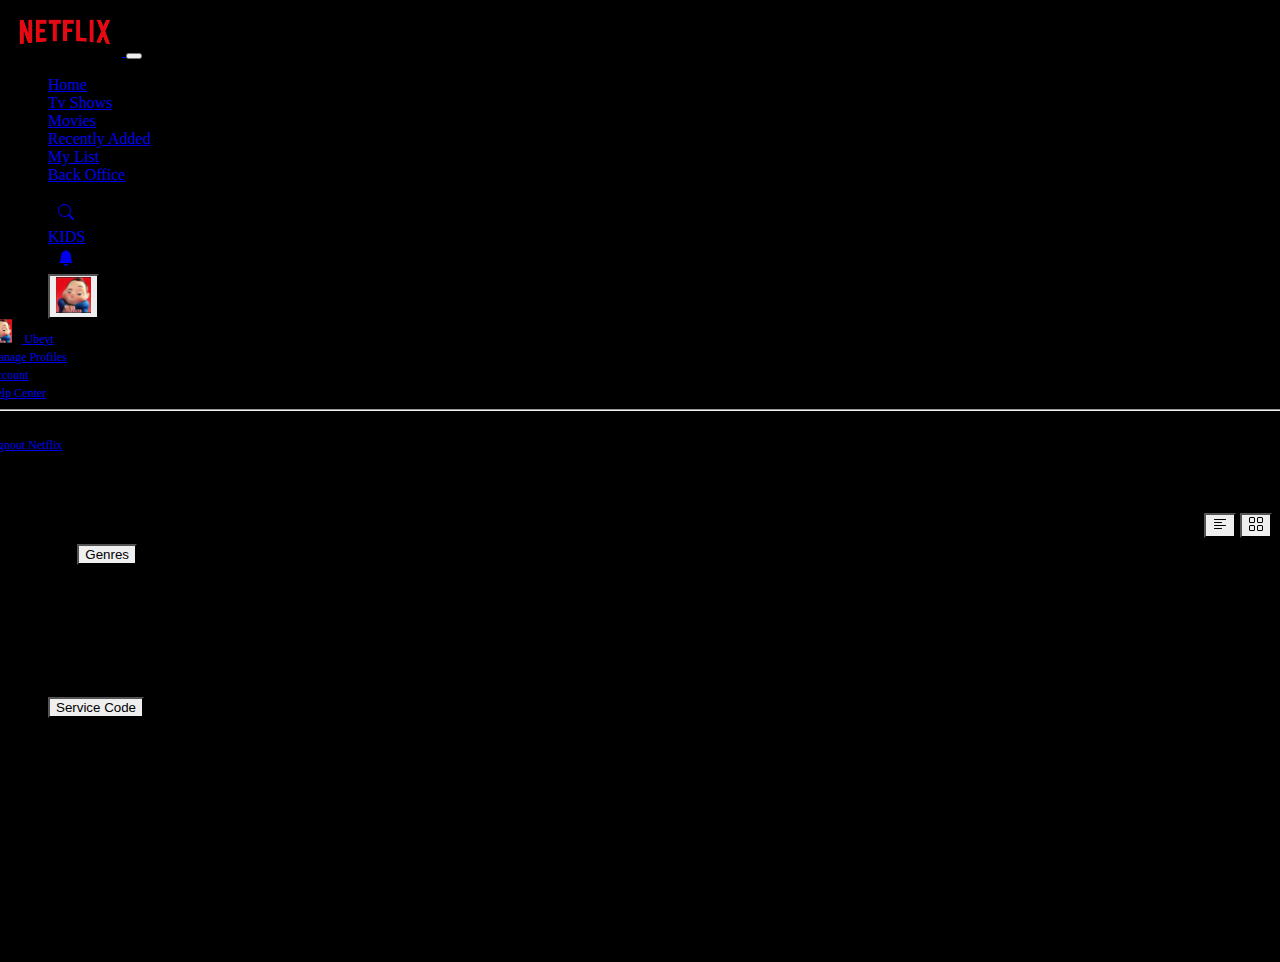
<file: index.html>
<!doctype html>
<html lang="en">

<head>
    <!-- Required meta tags -->
    <meta charset="utf-8">
    <meta name="viewport" content="width=device-width, initial-scale=1">

    <!-- Bootstrap CSS -->
    <link href="https://cdn.jsdelivr.net/npm/bootstrap@5.0.0-beta2/dist/css/bootstrap.min.css" rel="stylesheet"
        integrity="sha384-BmbxuPwQa2lc/FVzBcNJ7UAyJxM6wuqIj61tLrc4wSX0szH/Ev+nYRRuWlolflfl" crossorigin="anonymous">
    <link href="./style.css" rel="stylesheet">
    <script src="./script.js" defer></script>
    <title>Netflix</title>
</head>

<body>
    <nav class="navbar navbar-expand-lg navbar-dark">
        <div class="container-fluid">
            <a class="navbar-brand" href="index.html">
                <img src="./assets/netflix_logo.png" id="logo">
            </a>
            <button class="navbar-toggler" type="button" data-bs-toggle="collapse"
                data-bs-target="#navbarSupportedContent" aria-controls="navbarSupportedContent"
                aria-expanded="false" aria-label="Toggle navigation">
                <span class="navbar-toggler-icon"></span>
            </button>
            <div class="collapse navbar-collapse" id="navbarSupportedContent">
                <ul class="navbar-nav me-auto mb-2 mb-lg-0">

                    <li class="nav-item">
                        <a class="nav-link" href="index.html">Home</a>
                    </li>
                    <li class="nav-item">
                        <a class="nav-link" href="#">Tv Shows</a>
                    </li>
                    <li class="nav-item">
                        <a class="nav-link" href="#">Movies</a>
                    </li>
                    <li class="nav-item">
                        <a class="nav-link" href="#">Recently Added</a>
                    </li>
                    <li class="nav-item">
                        <a class="nav-link" href="#">My List</a>
                    </li>
                    <li class="nav-item">
                        <a class="nav-link" href="./office.html">Back Office</a>
                    </li>
                </ul>

                <ul class="navbar-nav">
                    <li class="nav-item">
                        <a class="nav-link active" aria-current="page" href="#">
                            <svg xmlns="http://www.w3.org/2000/svg" width="16" height="16" fill="currentColor"
                                class="bi bi-search icon" viewBox="0 0 16 16">
                                <path
                                    d="M11.742 10.344a6.5 6.5 0 1 0-1.397 1.398h-.001c.03.04.062.078.098.115l3.85 3.85a1 1 0 0 0 1.415-1.414l-3.85-3.85a1.007 1.007 0 0 0-.115-.1zM12 6.5a5.5 5.5 0 1 1-11 0 5.5 5.5 0 0 1 11 0z" />
                            </svg>
                        </a>
                    </li>
                    <li class="nav-item">
                        <a class="nav-link" href="#">KIDS</a>
                    </li>
                    <li class="nav-item">
                        <a class="nav-link" href="#">
                            <svg xmlns="http://www.w3.org/2000/svg" width="16" height="16" fill="currentColor"
                                class="bi bi-bell-fill icon" viewBox="0 0 16 16">
                                <path
                                    d="M8 16a2 2 0 0 0 2-2H6a2 2 0 0 0 2 2zm.995-14.901a1 1 0 1 0-1.99 0A5.002 5.002 0 0 0 3 6c0 1.098-.5 6-2 7h14c-1.5-1-2-5.902-2-7 0-2.42-1.72-4.44-4.005-4.901z" />
                            </svg>
                        </a>
                    </li>

                    <li class="nav-item">
                        <!-- Example single danger button -->
                        <div class="btn-group">
                            <button type="button" class="btn dropdown-toggle" data-bs-toggle="dropdown"
                                aria-expanded="false">
                                <img src="./assets/avatar.png" id="avatar">
                            </button>
                            <ul class="dropdown-menu dropdown-menu-dark">
                                <li><a class="dropdown-item" href="/profile.html">
                                        <div class="d-flex align-items-center">
                                            <img src="./assets/avatar.png" id="avatar-small">
                                            Ubeyt
                                        </div>
                                    </a></li>
                                <li><a class="dropdown-item" href="profile.html">Manage Profiles</a></li>
                                <li><a class="dropdown-item" href="accounts.html">Account</a></li>
                                <li><a class="dropdown-item" href="#">Help Center</a></li>
                                <li>
                                    <hr class="dropdown-divider">
                                </li>
                                <li><a class="dropdown-item" href="#">Signout Netflix</a></li>
                            </ul>
                        </div>
                    </li>

                </ul>

            </div>
        </div>
    </nav>
    <div class="container-fluid">
        <div class="genre-details">
            <div class="d-flex">
                <h3 class="text-light">Movies</h3>
                <button class="btn btn-outline-light dropdown-toggle genre-button">Genres</button>
            </div>
            <div>
                <div class="btn-group me-2" role="group" aria-label="First group">
                    <button type="button" class="btn btn-outline-secondary">
                        <svg xmlns="http://www.w3.org/2000/svg" width="16" height="16" fill="currentColor"
                            class="bi bi-text-left" viewBox="0 0 16 16">
                            <path fill-rule="evenodd"
                                d="M2 12.5a.5.5 0 0 1 .5-.5h7a.5.5 0 0 1 0 1h-7a.5.5 0 0 1-.5-.5zm0-3a.5.5 0 0 1 .5-.5h11a.5.5 0 0 1 0 1h-11a.5.5 0 0 1-.5-.5zm0-3a.5.5 0 0 1 .5-.5h7a.5.5 0 0 1 0 1h-7a.5.5 0 0 1-.5-.5zm0-3a.5.5 0 0 1 .5-.5h11a.5.5 0 0 1 0 1h-11a.5.5 0 0 1-.5-.5z" />
                        </svg>
                    </button>
                    <button type="button" class="btn btn-outline-secondary">
                        <svg xmlns="http://www.w3.org/2000/svg" width="16" height="16" fill="currentColor"
                            class="bi bi-grid" viewBox="0 0 16 16">
                            <path
                                d="M1 2.5A1.5 1.5 0 0 1 2.5 1h3A1.5 1.5 0 0 1 7 2.5v3A1.5 1.5 0 0 1 5.5 7h-3A1.5 1.5 0 0 1 1 5.5v-3zM2.5 2a.5.5 0 0 0-.5.5v3a.5.5 0 0 0 .5.5h3a.5.5 0 0 0 .5-.5v-3a.5.5 0 0 0-.5-.5h-3zm6.5.5A1.5 1.5 0 0 1 10.5 1h3A1.5 1.5 0 0 1 15 2.5v3A1.5 1.5 0 0 1 13.5 7h-3A1.5 1.5 0 0 1 9 5.5v-3zm1.5-.5a.5.5 0 0 0-.5.5v3a.5.5 0 0 0 .5.5h3a.5.5 0 0 0 .5-.5v-3a.5.5 0 0 0-.5-.5h-3zM1 10.5A1.5 1.5 0 0 1 2.5 9h3A1.5 1.5 0 0 1 7 10.5v3A1.5 1.5 0 0 1 5.5 15h-3A1.5 1.5 0 0 1 1 13.5v-3zm1.5-.5a.5.5 0 0 0-.5.5v3a.5.5 0 0 0 .5.5h3a.5.5 0 0 0 .5-.5v-3a.5.5 0 0 0-.5-.5h-3zm6.5.5A1.5 1.5 0 0 1 10.5 9h3a1.5 1.5 0 0 1 1.5 1.5v3a1.5 1.5 0 0 1-1.5 1.5h-3A1.5 1.5 0 0 1 9 13.5v-3zm1.5-.5a.5.5 0 0 0-.5.5v3a.5.5 0 0 0 .5.5h3a.5.5 0 0 0 .5-.5v-3a.5.5 0 0 0-.5-.5h-3z" />
                        </svg>
                    </button>

                </div>
            </div>
        </div>
    </div>


    <div id = "main" class="container-fluid" style="width: 95%;">

    </div>














    <div class="container">
        <footer>
            <div class="row">
                <div class="col-md-3">
                    <ul class="navbar-nav">
                        <li class="nav-item">
                            <svg xmlns="http://www.w3.org/2000/svg" width="24" height="24" fill="currentColor"
                                class="bi bi-facebook text-secondary me-2" viewBox="0 0 16 16">
                                <path
                                    d="M16 8.049c0-4.446-3.582-8.05-8-8.05C3.58 0-.002 3.603-.002 8.05c0 4.017 2.926 7.347 6.75 7.951v-5.625h-2.03V8.05H6.75V6.275c0-2.017 1.195-3.131 3.022-3.131.876 0 1.791.157 1.791.157v1.98h-1.009c-.993 0-1.303.621-1.303 1.258v1.51h2.218l-.354 2.326H9.25V16c3.824-.604 6.75-3.934 6.75-7.951z" />
                            </svg>
                            <svg xmlns="http://www.w3.org/2000/svg" width="24" height="24" fill="currentColor"
                                class="bi bi-instagram text-secondary me-2" viewBox="0 0 16 16">
                                <path
                                    d="M8 0C5.829 0 5.556.01 4.703.048 3.85.088 3.269.222 2.76.42a3.917 3.917 0 0 0-1.417.923A3.927 3.927 0 0 0 .42 2.76C.222 3.268.087 3.85.048 4.7.01 5.555 0 5.827 0 8.001c0 2.172.01 2.444.048 3.297.04.852.174 1.433.372 1.942.205.526.478.972.923 1.417.444.445.89.719 1.416.923.51.198 1.09.333 1.942.372C5.555 15.99 5.827 16 8 16s2.444-.01 3.298-.048c.851-.04 1.434-.174 1.943-.372a3.916 3.916 0 0 0 1.416-.923c.445-.445.718-.891.923-1.417.197-.509.332-1.09.372-1.942C15.99 10.445 16 10.173 16 8s-.01-2.445-.048-3.299c-.04-.851-.175-1.433-.372-1.941a3.926 3.926 0 0 0-.923-1.417A3.911 3.911 0 0 0 13.24.42c-.51-.198-1.092-.333-1.943-.372C10.443.01 10.172 0 7.998 0h.003zm-.717 1.442h.718c2.136 0 2.389.007 3.232.046.78.035 1.204.166 1.486.275.373.145.64.319.92.599.28.28.453.546.598.92.11.281.24.705.275 1.485.039.843.047 1.096.047 3.231s-.008 2.389-.047 3.232c-.035.78-.166 1.203-.275 1.485a2.47 2.47 0 0 1-.599.919c-.28.28-.546.453-.92.598-.28.11-.704.24-1.485.276-.843.038-1.096.047-3.232.047s-2.39-.009-3.233-.047c-.78-.036-1.203-.166-1.485-.276a2.478 2.478 0 0 1-.92-.598 2.48 2.48 0 0 1-.6-.92c-.109-.281-.24-.705-.275-1.485-.038-.843-.046-1.096-.046-3.233 0-2.136.008-2.388.046-3.231.036-.78.166-1.204.276-1.486.145-.373.319-.64.599-.92.28-.28.546-.453.92-.598.282-.11.705-.24 1.485-.276.738-.034 1.024-.044 2.515-.045v.002zm4.988 1.328a.96.96 0 1 0 0 1.92.96.96 0 0 0 0-1.92zm-4.27 1.122a4.109 4.109 0 1 0 0 8.217 4.109 4.109 0 0 0 0-8.217zm0 1.441a2.667 2.667 0 1 1 0 5.334 2.667 2.667 0 0 1 0-5.334z" />
                            </svg>
                            <svg xmlns="http://www.w3.org/2000/svg" width="24" height="24" fill="currentColor"
                                class="bi bi-twitter text-secondary me-2" viewBox="0 0 16 16">
                                <path
                                    d="M5.026 15c6.038 0 9.341-5.003 9.341-9.334 0-.14 0-.282-.006-.422A6.685 6.685 0 0 0 16 3.542a6.658 6.658 0 0 1-1.889.518 3.301 3.301 0 0 0 1.447-1.817 6.533 6.533 0 0 1-2.087.793A3.286 3.286 0 0 0 7.875 6.03a9.325 9.325 0 0 1-6.767-3.429 3.289 3.289 0 0 0 1.018 4.382A3.323 3.323 0 0 1 .64 6.575v.045a3.288 3.288 0 0 0 2.632 3.218 3.203 3.203 0 0 1-.865.115 3.23 3.23 0 0 1-.614-.057 3.283 3.283 0 0 0 3.067 2.277A6.588 6.588 0 0 1 .78 13.58a6.32 6.32 0 0 1-.78-.045A9.344 9.344 0 0 0 5.026 15z" />
                            </svg>
                            <svg xmlns="http://www.w3.org/2000/svg" width="24" height="24" fill="currentColor"
                                class="bi bi-youtube text-secondary me-2" viewBox="0 0 16 16">
                                <path
                                    d="M8.051 1.999h.089c.822.003 4.987.033 6.11.335a2.01 2.01 0 0 1 1.415 1.42c.101.38.172.883.22 1.402l.01.104.022.26.008.104c.065.914.073 1.77.074 1.957v.075c-.001.194-.01 1.108-.082 2.06l-.008.105-.009.104c-.05.572-.124 1.14-.235 1.558a2.007 2.007 0 0 1-1.415 1.42c-1.16.312-5.569.334-6.18.335h-.142c-.309 0-1.587-.006-2.927-.052l-.17-.006-.087-.004-.171-.007-.171-.007c-1.11-.049-2.167-.128-2.654-.26a2.007 2.007 0 0 1-1.415-1.419c-.111-.417-.185-.986-.235-1.558L.09 9.82l-.008-.104A31.4 31.4 0 0 1 0 7.68v-.122C.002 7.343.01 6.6.064 5.78l.007-.103.003-.052.008-.104.022-.26.01-.104c.048-.519.119-1.023.22-1.402a2.007 2.007 0 0 1 1.415-1.42c.487-.13 1.544-.21 2.654-.26l.17-.007.172-.006.086-.003.171-.007A99.788 99.788 0 0 1 7.858 2h.193zM6.4 5.209v4.818l4.157-2.408L6.4 5.209z" />
                            </svg>
                        </li>
                        <li class="nav-item">
                            <a class="nav-link text-muted">Audio and Subtitles</a>
                        </li>
                        <li class="nav-item">
                            <a class="nav-link text-muted">Media Center</a>
                        </li>
                        <li class="nav-item">
                            <a class="nav-link text-muted">Privacy</a>
                        </li>
                        <li class="nav-item">
                            <a class="nav-link text-muted">Contact Us</a>
                        </li>
                        <li class="nav-item mt-2">
                            <button class="btn btn-outline-secondary">Service Code</button>
                        </li>
                        <li class="nav-item mt-2">
                            <a class="nav-link text-muted">© 1997-2021 Netflix Inc</a>
                        </li>
                    </ul>
                </div>
                <div class="col-md-3">
                    <ul class="navbar-nav">

                        <li class="nav-item">
                            <a class="nav-link text-muted">Audio Description</a>
                        </li>
                        <li class="nav-item">
                            <a class="nav-link text-muted">Investor Relations</a>
                        </li>
                        <li class="nav-item">
                            <a class="nav-link text-muted">Legal Notices</a>
                        </li>


                    </ul>
                </div>
                <div class="col-md-3">
                    <ul class="navbar-nav">

                        <li class="nav-item">
                            <a class="nav-link text-muted">Help Center</a>
                        </li>
                        <li class="nav-item">
                            <a class="nav-link text-muted">Jobs</a>
                        </li>
                        <li class="nav-item">
                            <a class="nav-link text-muted">Cookie Preferences</a>
                        </li>


                    </ul>
                </div>
                <div class="col-md-3">
                    <ul class="navbar-nav">

                        <li class="nav-item">
                            <a class="nav-link text-muted">Gift Cards</a>
                        </li>
                        <li class="nav-item">
                            <a class="nav-link text-muted">Terms Of Use</a>
                        </li>
                        <li class="nav-item">
                            <a class="nav-link text-muted">Corporate Information</a>
                        </li>


                    </ul>
                </div>
            </div>
        </footer>
    </div>
    <script src="https://cdn.jsdelivr.net/npm/bootstrap@5.0.0-beta2/dist/js/bootstrap.bundle.min.js"
        integrity="sha384-b5kHyXgcpbZJO/tY9Ul7kGkf1S0CWuKcCD38l8YkeH8z8QjE0GmW1gYU5S9FOnJ0"
        crossorigin="anonymous"></script>
</body>

</html>
</file>
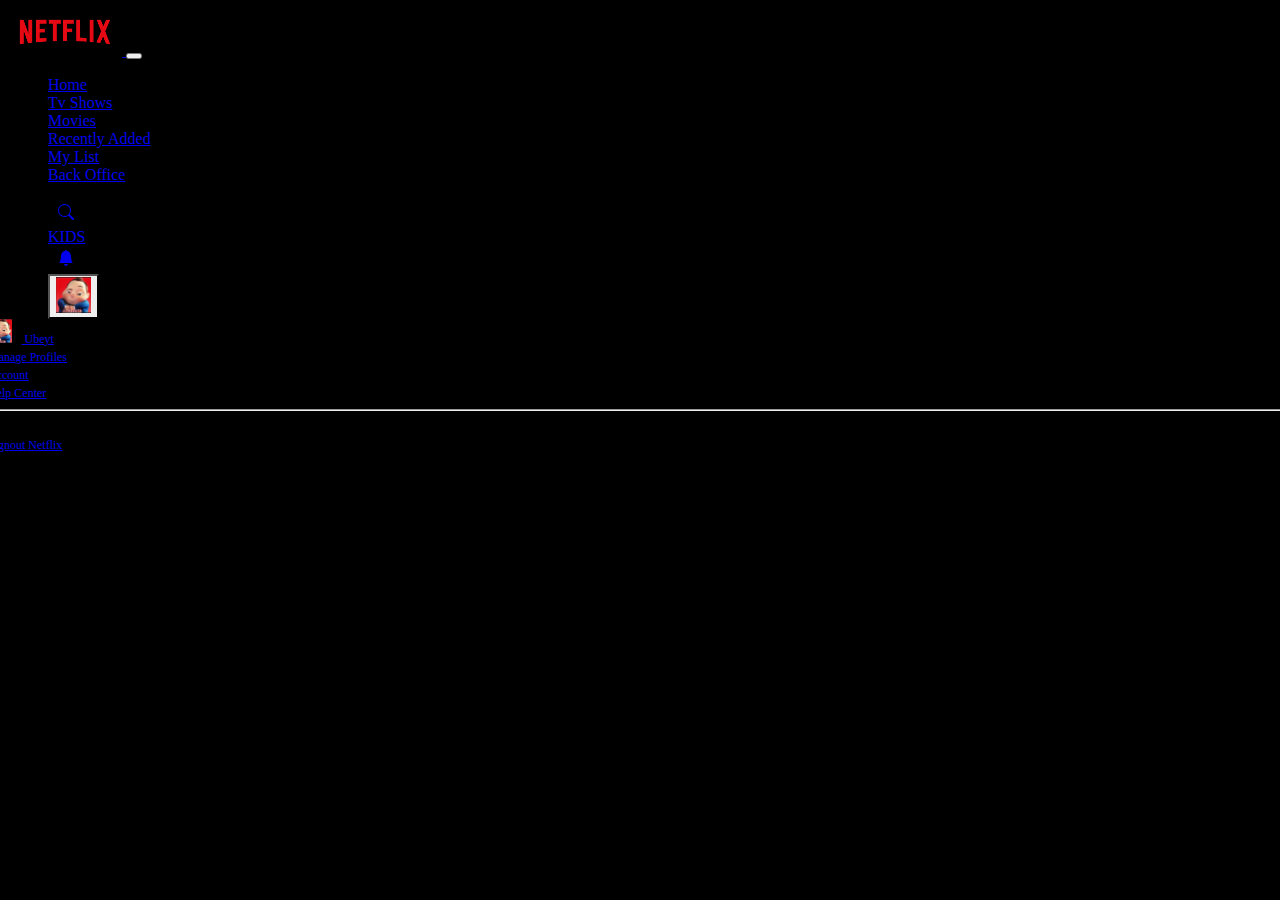
<file: details.html>
<!DOCTYPE html>
<html lang="en">

<head>
    <link href="https://cdn.jsdelivr.net/npm/bootstrap@5.0.0-beta2/dist/css/bootstrap.min.css" rel="stylesheet"
        integrity="sha384-BmbxuPwQa2lc/FVzBcNJ7UAyJxM6wuqIj61tLrc4wSX0szH/Ev+nYRRuWlolflfl" crossorigin="anonymous">
    <link href="./style.css" rel="stylesheet">
    <title>Details</title>
    <style>
        .card {
            background-color: rgba(255, 255, 255, 0.3);
        }
    </style>
</head>

<body>
    <nav class="navbar navbar-expand-lg navbar-dark">
        <div class="container-fluid">
            <a class="navbar-brand" href="index.html">
                <img src="./assets/netflix_logo.png" id="logo">
            </a>
            <button class="navbar-toggler" type="button" data-bs-toggle="collapse"
                data-bs-target="#navbarSupportedContent" aria-controls="navbarSupportedContent" aria-expanded="false"
                aria-label="Toggle navigation">
                <span class="navbar-toggler-icon"></span>
            </button>
            <div class="collapse navbar-collapse" id="navbarSupportedContent">
                <ul class="navbar-nav me-auto mb-2 mb-lg-0">

                    <li class="nav-item">
                        <a class="nav-link" href="index.html">Home</a>
                    </li>
                    <li class="nav-item">
                        <a class="nav-link" href="#">Tv Shows</a>
                    </li>
                    <li class="nav-item">
                        <a class="nav-link" href="#">Movies</a>
                    </li>
                    <li class="nav-item">
                        <a class="nav-link" href="#">Recently Added</a>
                    </li>
                    <li class="nav-item">
                        <a class="nav-link" href="#">My List</a>
                    </li>
                    <li class="nav-item">
                        <a class="nav-link" href="./office.html">Back Office</a>
                    </li>
                </ul>

                <ul class="navbar-nav">
                    <li class="nav-item">
                        <a class="nav-link active" aria-current="page" href="#">
                            <svg xmlns="http://www.w3.org/2000/svg" width="16" height="16" fill="currentColor"
                                class="bi bi-search icon" viewBox="0 0 16 16">
                                <path
                                    d="M11.742 10.344a6.5 6.5 0 1 0-1.397 1.398h-.001c.03.04.062.078.098.115l3.85 3.85a1 1 0 0 0 1.415-1.414l-3.85-3.85a1.007 1.007 0 0 0-.115-.1zM12 6.5a5.5 5.5 0 1 1-11 0 5.5 5.5 0 0 1 11 0z" />
                            </svg>
                        </a>
                    </li>
                    <li class="nav-item">
                        <a class="nav-link" href="#">KIDS</a>
                    </li>
                    <li class="nav-item">
                        <a class="nav-link" href="#">
                            <svg xmlns="http://www.w3.org/2000/svg" width="16" height="16" fill="currentColor"
                                class="bi bi-bell-fill icon" viewBox="0 0 16 16">
                                <path
                                    d="M8 16a2 2 0 0 0 2-2H6a2 2 0 0 0 2 2zm.995-14.901a1 1 0 1 0-1.99 0A5.002 5.002 0 0 0 3 6c0 1.098-.5 6-2 7h14c-1.5-1-2-5.902-2-7 0-2.42-1.72-4.44-4.005-4.901z" />
                            </svg>
                        </a>
                    </li>

                    <li class="nav-item">
                        <!-- Example single danger button -->
                        <div class="btn-group">
                            <button type="button" class="btn dropdown-toggle" data-bs-toggle="dropdown"
                                aria-expanded="false">
                                <img src="./assets/avatar.png" id="avatar">
                            </button>
                            <ul class="dropdown-menu dropdown-menu-dark">
                                <li><a class="dropdown-item" href="/profile.html">
                                        <div class="d-flex align-items-center">
                                            <img src="./assets/avatar.png" id="avatar-small">
                                            Ubeyt
                                        </div>
                                    </a></li>
                                <li><a class="dropdown-item" href="profile.html">Manage Profiles</a></li>
                                <li><a class="dropdown-item" href="accounts.html">Account</a></li>
                                <li><a class="dropdown-item" href="#">Help Center</a></li>
                                <li>
                                    <hr class="dropdown-divider">
                                </li>
                                <li><a class="dropdown-item" href="#">Signout Netflix</a></li>
                            </ul>
                        </div>
                    </li>

                </ul>

            </div>
        </div>
    </nav>

    <div id="main" class="container-fluid mt-5 text-center" style="width: 95%;">
    </div>


    <script>
        const params = new URLSearchParams(window.location.search)
        const id = params.get("id")
        const BASE_URL = "https://striveschool-api.herokuapp.com/api/movies/"
        const headers = new Headers({
            "Content-Type": "application/json",
            "Authorization":
                "Bearer eyJhbGciOiJIUzI1NiIsInR5cCI6IkpXVCJ9.eyJfaWQiOiI2MzZjZjQyMmQ0YmUzZDAwMTU4NDVmZWYiLCJpYXQiOjE2NjgxMDk5OTcsImV4cCI6MTY2OTMxOTU5N30.vdaqA6iDLq3NY1CpqygeUpueFbYiffQOo2ZFwNKiWAc",
        })

        function renderMovie(movie) {
            let container = document.getElementById("main")
            const movieCard = document.createElement("div")
            movieCard.innerHTML = `
        <div class="card justify-items-center">
        <img class="mt-3" src="${movie.imageUrl}" style="width: 300px; border: 2px solid white; border-radius: 20px; margin: 0 auto;" />
        <div class="card-body">
            <h2 class="text-light" style="font-size: 3em;">${movie.name}</h2>
            <h5 class="card-title text-light">Category: ${movie.category}</h5>
            <p class="text-light">${movie.description}</p>
            <button class="btn btn-danger" onclick="deleteProduct()">DELETE</button>
            <a class="btn btn-warning" href="office.html?id=${movie._id}">Edit</a>
        </div>
    </div>`
            container.appendChild(movieCard)
        }

        async function getMovieDetails() {
            const response = await fetch(BASE_URL + "id/" + id, { headers })
            const movie = await response.json()
            console.log(movie)
            renderMovie(movie)
        }

        window.onload = () => {
            getMovieDetails()
        }


        async function deleteProduct() {
            try {
                const response = await fetch(BASE_URL + id, { method: "DELETE", headers })
                alert("Movie Deleted Successfully")
                location.assign("index.html")
            }
            catch (error) {
                alert(error.message)
            }
        }


    </script>
</body>

</html>
</file>
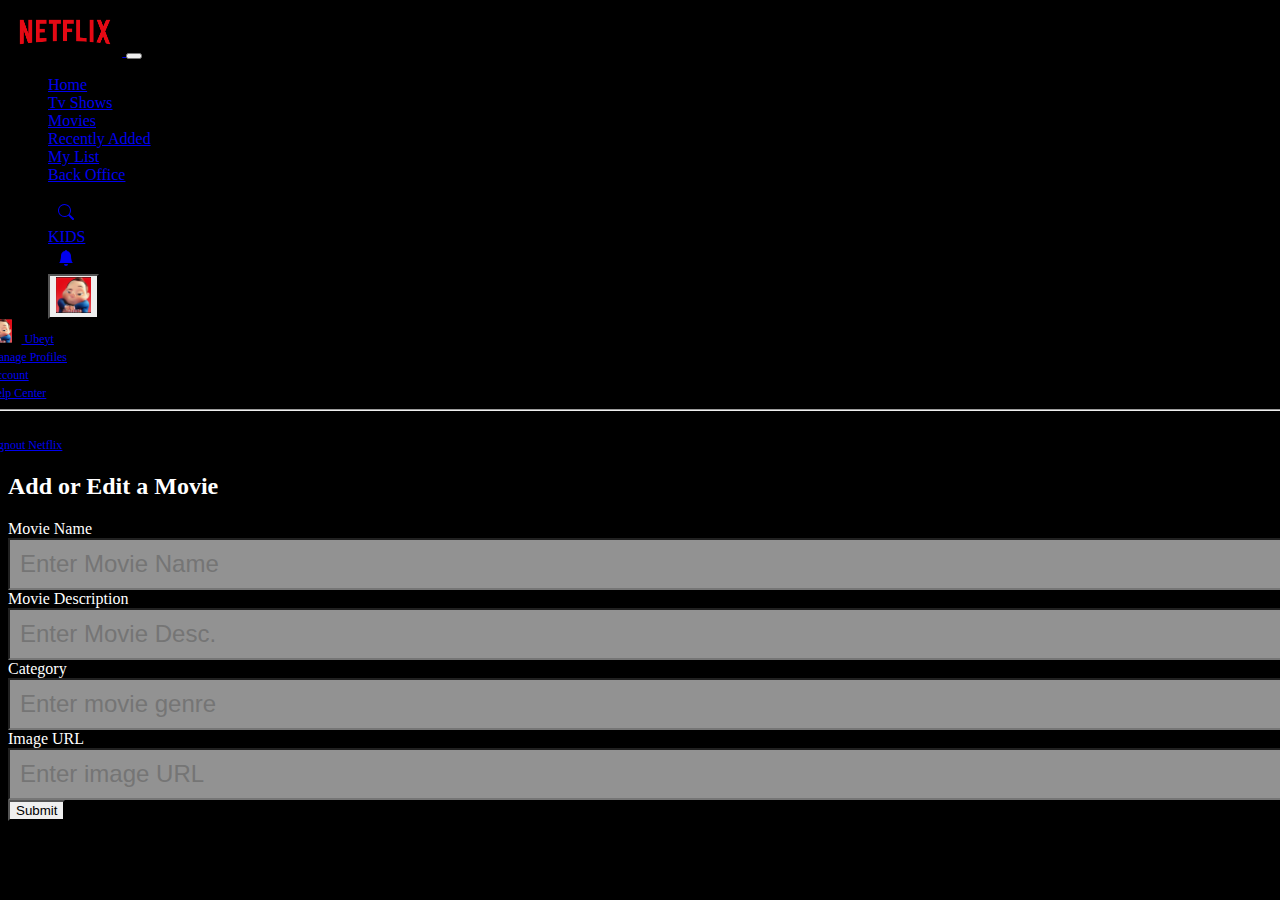
<file: office.html>
<!DOCTYPE html>
<html lang="en">

<head>
    <meta charset="UTF-8">
    <meta http-equiv="X-UA-Compatible" content="IE=edge">
    <meta name="viewport" content="width=device-width, initial-scale=1.0">
    <title>OFFICE</title>
    <link rel="stylesheet" href="./css/styles.css">
    <link href="https://cdn.jsdelivr.net/npm/bootstrap@5.0.0-beta2/dist/css/bootstrap.min.css" rel="stylesheet"
        integrity="sha384-BmbxuPwQa2lc/FVzBcNJ7UAyJxM6wuqIj61tLrc4wSX0szH/Ev+nYRRuWlolflfl" crossorigin="anonymous">

</head>

<body>
    <!doctype html>
    <html lang="en">

    <head>
        <!-- Required meta tags -->
        <meta charset="utf-8">
        <meta name="viewport" content="width=device-width, initial-scale=1">

        <!-- Bootstrap CSS -->
        <link href="https://cdn.jsdelivr.net/npm/bootstrap@5.0.0-beta2/dist/css/bootstrap.min.css" rel="stylesheet"
            integrity="sha384-BmbxuPwQa2lc/FVzBcNJ7UAyJxM6wuqIj61tLrc4wSX0szH/Ev+nYRRuWlolflfl" crossorigin="anonymous">
        <link href="./style.css" rel="stylesheet">
        <!-- <script src="./js/script.js" defer></script> -->
        <title>Netflix</title>
    </head>

    <body>
        <nav class="navbar navbar-expand-lg navbar-dark">
            <div class="container-fluid">
                <a class="navbar-brand" href="index.html">
                    <img src="./assets/netflix_logo.png" id="logo">
                </a>
                <button class="navbar-toggler" type="button" data-bs-toggle="collapse"
                    data-bs-target="#navbarSupportedContent" aria-controls="navbarSupportedContent"
                    aria-expanded="false" aria-label="Toggle navigation">
                    <span class="navbar-toggler-icon"></span>
                </button>
                <div class="collapse navbar-collapse" id="navbarSupportedContent">
                    <ul class="navbar-nav me-auto mb-2 mb-lg-0">

                        <li class="nav-item">
                            <a class="nav-link" href="index.html">Home</a>
                        </li>
                        <li class="nav-item">
                            <a class="nav-link" href="#">Tv Shows</a>
                        </li>
                        <li class="nav-item">
                            <a class="nav-link" href="#">Movies</a>
                        </li>
                        <li class="nav-item">
                            <a class="nav-link" href="#">Recently Added</a>
                        </li>
                        <li class="nav-item">
                            <a class="nav-link" href="#">My List</a>
                        </li>
                        <li class="nav-item">
                            <a class="nav-link" href="./office.html">Back Office</a>
                        </li>
                    </ul>

                    <ul class="navbar-nav">
                        <li class="nav-item">
                            <a class="nav-link active" aria-current="page" href="#">
                                <svg xmlns="http://www.w3.org/2000/svg" width="16" height="16" fill="currentColor"
                                    class="bi bi-search icon" viewBox="0 0 16 16">
                                    <path
                                        d="M11.742 10.344a6.5 6.5 0 1 0-1.397 1.398h-.001c.03.04.062.078.098.115l3.85 3.85a1 1 0 0 0 1.415-1.414l-3.85-3.85a1.007 1.007 0 0 0-.115-.1zM12 6.5a5.5 5.5 0 1 1-11 0 5.5 5.5 0 0 1 11 0z" />
                                </svg>
                            </a>
                        </li>
                        <li class="nav-item">
                            <a class="nav-link" href="#">KIDS</a>
                        </li>
                        <li class="nav-item">
                            <a class="nav-link" href="#">
                                <svg xmlns="http://www.w3.org/2000/svg" width="16" height="16" fill="currentColor"
                                    class="bi bi-bell-fill icon" viewBox="0 0 16 16">
                                    <path
                                        d="M8 16a2 2 0 0 0 2-2H6a2 2 0 0 0 2 2zm.995-14.901a1 1 0 1 0-1.99 0A5.002 5.002 0 0 0 3 6c0 1.098-.5 6-2 7h14c-1.5-1-2-5.902-2-7 0-2.42-1.72-4.44-4.005-4.901z" />
                                </svg>
                            </a>
                        </li>

                        <li class="nav-item">
                            <!-- Example single danger button -->
                            <div class="btn-group">
                                <button type="button" class="btn dropdown-toggle" data-bs-toggle="dropdown"
                                    aria-expanded="false">
                                    <img src="./assets/avatar.png" id="avatar">
                                </button>
                                <ul class="dropdown-menu dropdown-menu-dark">
                                    <li><a class="dropdown-item" href="/profile.html">
                                            <div class="d-flex align-items-center">
                                                <img src="./assets/avatar.png" id="avatar-small">
                                                Ubeyt
                                            </div>
                                        </a></li>
                                    <li><a class="dropdown-item" href="profile.html">Manage Profiles</a></li>
                                    <li><a class="dropdown-item" href="accounts.html">Account</a></li>
                                    <li><a class="dropdown-item" href="#">Help Center</a></li>
                                    <li>
                                        <hr class="dropdown-divider">
                                    </li>
                                    <li><a class="dropdown-item" href="#">Signout Netflix</a></li>
                                </ul>
                            </div>
                        </li>

                    </ul>

                </div>
            </div>
        </nav>
        <div class="container">
            <div class="row justify-content-center text-center mt-4">
                <div class="col-md-6">
                    <h2 style="color: white;">Add or Edit a Movie</h2>

                    <form id="form" class="mt-5" style="color: white;">
                        <div class="form-group">
                            <label for="name">Movie Name</label>
                            <input type="text" class="form-control" id="name" aria-describedby="movie Input"
                                placeholder="Enter Movie Name">
                        </div>
                        <div class="form-group">
                            <label for="description">Movie Description</label>
                            <input type="text" class="form-control" id="description" placeholder="Enter Movie Desc.">
                        </div>
                        <div class="form-group">
                            <label for="genre">Category</label>
                            <input type="text" class="form-control" id="category" aria-describedby="genre Input"
                                placeholder="Enter movie genre">
                        </div>
                        <div class="form-group">
                            <label for="imageUrl">Image URL</label>
                            <input type="text" class="form-control" id="imageUrl" aria-describedby="image Input"
                                placeholder="Enter image URL">
                        </div>
                        <button type="submit" class=" btn btn-primary mt-2">Submit</button>
                        </div>
                    </form>
                </div>
            </div>
        </div>

        <div class="container-fluid" style="width: 95%">
            <div class="row" id="main">
            </div>
        </div>


        <script>
            const params = new URLSearchParams (location.search)
            const id = params.get("id")
            const BASE_URL = "https://striveschool-api.herokuapp.com/api/movies/"
            const headers = new Headers({
            "Content-Type": "application/json",
            Authorization: "Bearer eyJhbGciOiJIUzI1NiIsInR5cCI6IkpXVCJ9.eyJfaWQiOiI2MzZjZjQyMmQ0YmUzZDAwMTU4NDVmZWYiLCJpYXQiOjE2NjgxMDk5OTcsImV4cCI6MTY2OTMxOTU5N30.vdaqA6iDLq3NY1CpqygeUpueFbYiffQOo2ZFwNKiWAc" ,
    })
        const method = id ? "PUT" : "POST"

        const postMovie = (movie, callback) => {
            const endpoint = id ? BASE_URL + id : BASE_URL
            fetch(endpoint, {headers, method, body: JSON.stringify(movie)})
            .then((res) => res.json())
            .then((data) => callback(null, data))
            .catch((error) => callback(error, null))

            fetch(endpoint, {headers, method, body: JSON.stringify(movie)})
            .then((res) => res.json())
            .then((data) => callback(null, data))
            .catch((error) => callback(error, null))
        }

        const formOnSubmit = function (e) {
            e.preventDefault()
            const name = document.getElementById("name").value
            const description = document.getElementById("description").value
            const category = document.getElementById("category").value 
            const imageUrl = document.getElementById("imageUrl").value
            const movie = { name, description, category, imageUrl }
            postMovie(movie, (err, data) => {
                if (err) {
                    alert(err.message)
                }
                else {
                    e.target.reset()
                    alert("Movie Added/Edited Successfully")
                    location.assign("index.html")
                }
            })
        }

        async function getMovieDetails(id) {
            try{
                const response = await fetch(BASE_URL + "id/" + id, { headers })
                const movie = await response.json()

                Object.keys(movie).forEach(key => {
                    const field = document.querySelector(`#${key}`)
                    if (field) field.value = movie[key]
                })
            }
            catch (error){
                alert(error.message)
            }
            
        }

        window.onload = function() {
            const form = document.getElementById("form")
            form.onsubmit = formOnSubmit

            if (id) {
                getMovieDetails(id)
            }
        }



        </script>
        <script src="https://cdn.jsdelivr.net/npm/bootstrap@5.0.0-beta2/dist/js/bootstrap.bundle.min.js"
            integrity="sha384-b5kHyXgcpbZJO/tY9Ul7kGkf1S0CWuKcCD38l8YkeH8z8QjE0GmW1gYU5S9FOnJ0"
            crossorigin="anonymous"></script>
    </body>

    </html>
</file>
<file: style.css>
:root {
    --home-bg-color: #000;
    --account-bg-color:#f3f3f3;
    --text-color:#fff;
    --primary-color:#e40a13;
    --secondary-color:#929292;
    
  }



body{
    background: var(--home-bg-color);
    width: 100%;
    overflow-x: hidden;
}  

.btn{
    border-radius:0;
}

 

#logo{
    height:48px;
}

#avatar{
    height:36px;
}
#avatar-small{
    height:24px;
    margin-right:10px;
}
.dropdown-menu {
    margin-left:-100px;
    background-color: var(--home-bg-color);
}

.icon{
    margin:4px 10px;
}

.dropdown-menu  a{
   font-size:12px;
}

.genre-details{
    padding:1em;
    display:flex;
    align-items:center;
    justify-content:space-between;
}

.genre-button{
    margin-left:4em;
}



.movie-row{
    margin-top:20px;
    margin-bottom:50px;
}


.movie-cover{
    height: 192px;
    object-fit: cover;
    width:99%;
    transition:0.3s;
    opacity: 0.7;
}
.movie-cover:hover{
    opacity: 1;
    transition:0.3s;
    cursor:pointer;
    transform:scale(1.05);
}


.carousel-control-next{
    margin-right:-5%;
}

.carousel-control-prev{
    margin-left:-5%;
}

.account-page{
    min-width: 100vw;
    min-height: 100vh;
    background-color: var(--account-bg-color);
}

.profile-page{
    padding:5% 20%;
    color:#fff
}

.profile-title{
    
    font-size: 64px;
}

.edit-icon{
    position: relative;
    left:10%;
    top: -10%;
    background:black;
    padding:10px;
    border-radius:50%;
}

input[type="text"] {
    padding:10px;
    background:var(--secondary-color);
    width:100%;
    color:white;
    font-size: 24px;
    font-weight:500;
}

input[type="text"]:focus{
    outline:none;
}

input[type="checkbox"] {

    transform: scale(1.5);
    margin-bottom:10px;
    
}
</file>
<file: css/styles.css>
:root {
    --home-bg-color: #000;
    --account-bg-color:#f3f3f3;
    --text-color:#fff;
    --primary-color:#e40a13;
    --secondary-color:#929292;
    
  }



body{
    background: var(--home-bg-color);
    width: 100%;
}  

.btn{
    border-radius:0;
}

 

#logo{
    height:48px;
}

#avatar{
    height:36px;
}
#avatar-small{
    height:24px;
    margin-right:10px;
}
.dropdown-menu {
    margin-left:-100px;
    background-color: var(--home-bg-color);
}

.icon{
    margin:4px 10px;
}

.dropdown-menu  a{
   font-size:12px;
}

.genre-details{
    padding:1em;
    display:flex;
    align-items:center;
    justify-content:space-between;
}

.genre-button{
    margin-left:4em;
}



.movie-row{
    margin-top:20px;
    margin-bottom:50px;
}
.movie-cover{
    width:99%;
    height: 100%;
    object-fit: cover;
    transition:0.3s;
    opacity: 0.7;
    z-index: 1;
}
.movie-cover:hover{
    opacity: 1;
    transition:0.3s;
    cursor:pointer;
    transform:scale(1.05);
    z-index: 2;
}


.carousel-control-next{
    margin-right:-5%;
}

.carousel-control-prev{
    margin-left:-5%;
}

.account-page{
    min-width: 100vw;
    min-height: 100vh;
    background-color: var(--account-bg-color);
}

.profile-page{
    padding:5% 20%;
    color:#fff
}

.profile-title{
    
    font-size: 64px;
}

.edit-icon{
    position: relative;
    left:10%;
    top: -10%;
    background:black;
    padding:10px;
    border-radius:50%;
}

input[type="text"] {
    padding:10px;
    background:var(--secondary-color);
    width:100%;
    color:white;
    font-size: 24px;
    font-weight:500;
}

input[type="text"]:focus{
    outline:none;
}

input[type="checkbox"] {

    transform: scale(1.5);
    margin-bottom:10px;
    
}

.card{
    background-color: rgba(255,255,255, 0.3)
}
</file>
